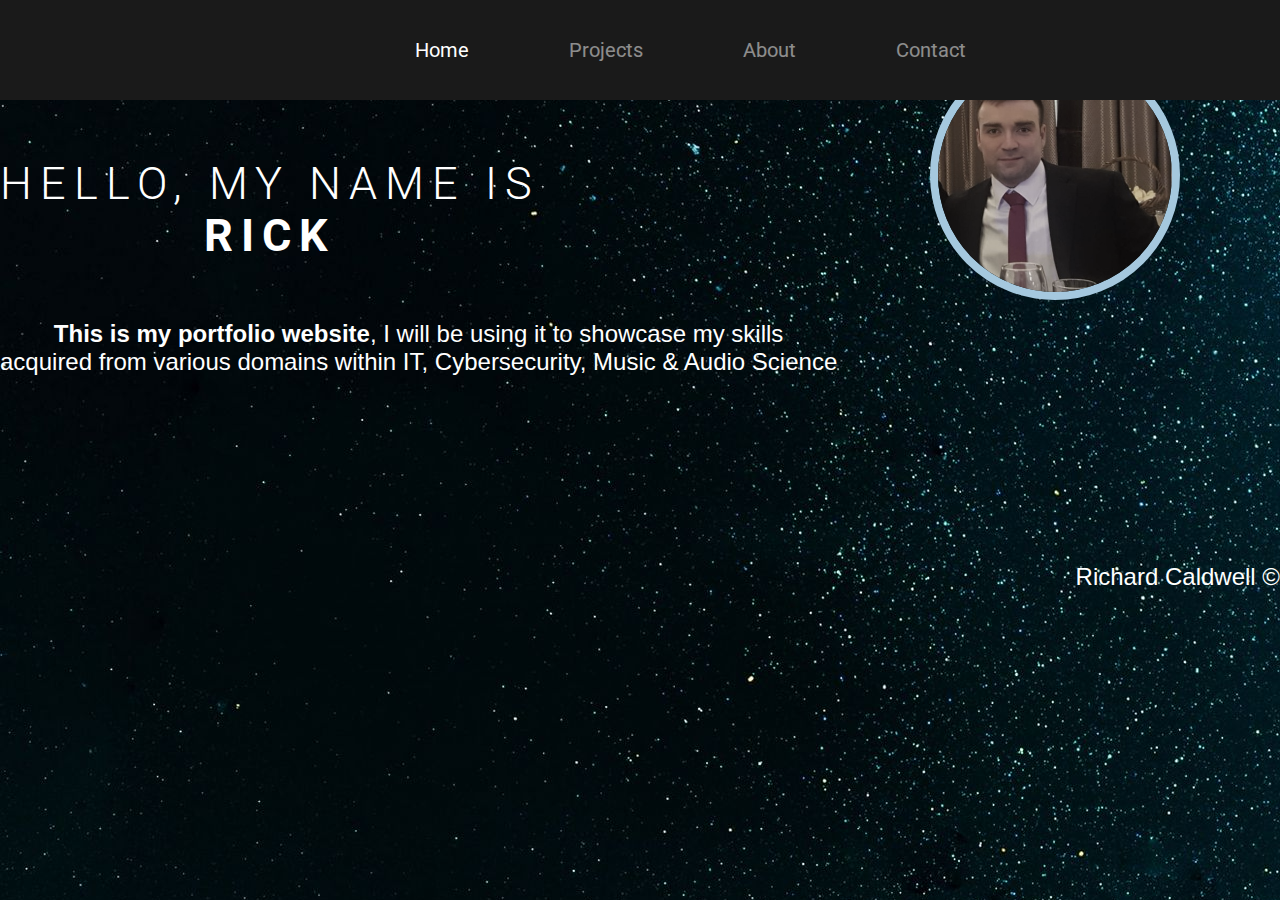
<file: index.html>
<!DOCTYPE html>
<html>
	<head>
			<title>Rick Caldwell</title>
			<meta description="This page acts as a portofolio page for my proffesional development">
			<meta charset="UTF-8">
			<link rel=stylesheet type="text/css" href="CSS/normalize.css">
            <link rel=stylesheet type="text/css" href="CSS/main.css">
            <link rel=stylesheet type="text/css" href="CSS/mystyles2.css">
			
			
			<!-- <link rel="stylesheet" type="text/css" href="../CSS/Mystyles.css"> -->
	</head>
	<body>
	<article>
		

		<!-- navbar -->
<nav class="navbar">
    <ul class="link-group">
        <li class="link active"><a href="#">home</a></li>
        <li class="link"><a href="./Projects.htm">projects</a></li>
        <li class="link"><a href="./About2.htm">about</a></li>
        <li class="link"><a href="./Contact.htm">contact</a></li>
    </ul>
</nav>

<!-- home section -->

	
<div class="container">
	<h1 class="home-section">hello, my name is <br> <strong>Rick</strong></h1>
	<div class="circular-image"> <img src="Images/home_image.jpg" alt="profile Picture"> </div>
  </div>
  
	
  <div class="content">			
			<p><span style="font-weight:bold">This is my portfolio website</span>, I will be using it to showcase my skills <br>acquired from various domains within IT, Cybersecurity, Music & Audio Science</br>
					<!-- <img src="images/Cover-smaller.png" alt="Cover Photo from LinkedIn" title="LinkedIn Cover Photo"> -->
			</p>
  </div>		
	</article>		
	</body>
	<br>
	<br>
	<br>

	<footer>
				<p> Richard Caldwell &copy;</p>
	</footer>
</html>
</file>
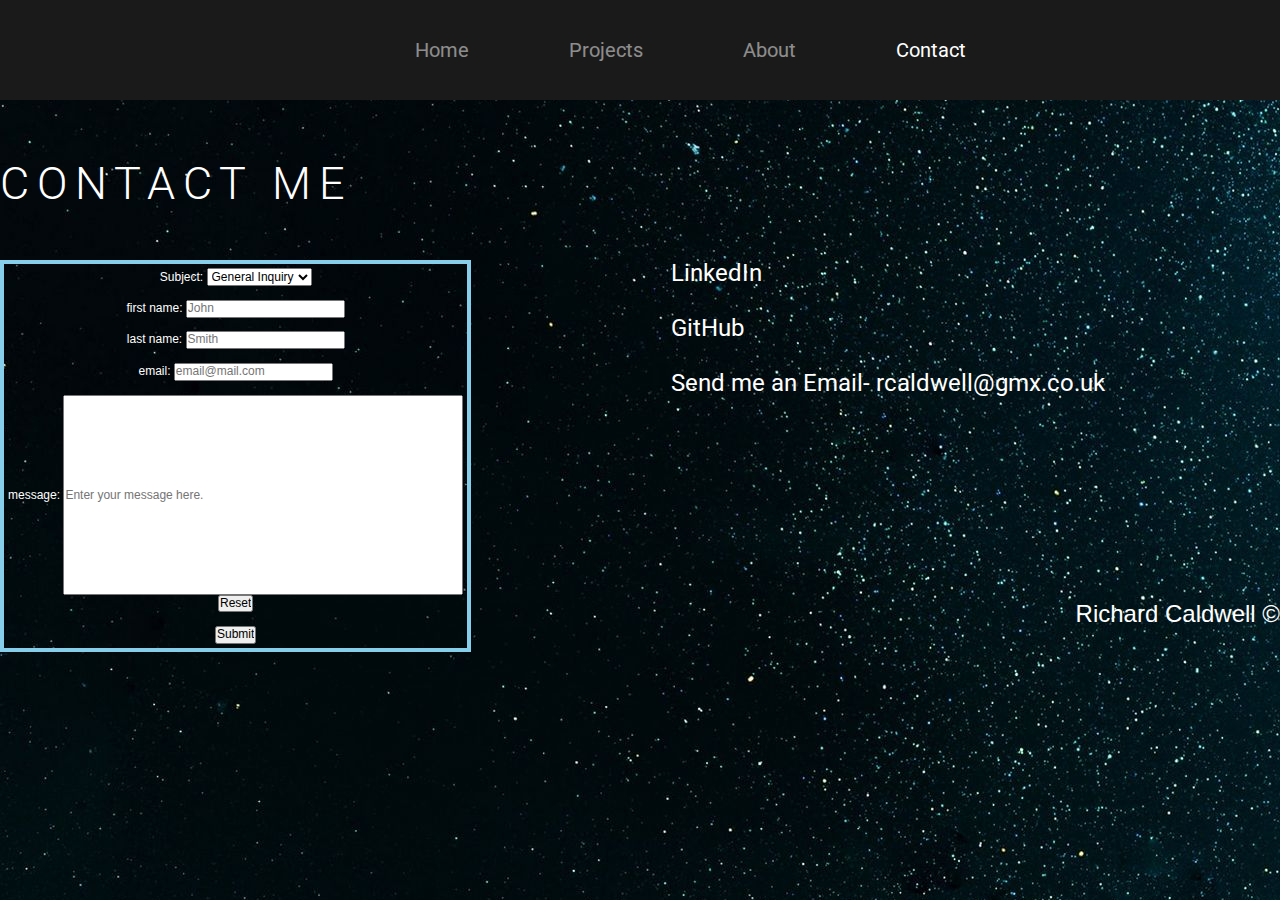
<file: Contact.htm>
<!DOCTYPE html>
<html>
	<head>
			<title>Rick Caldwell</title>
			<meta description="This page acts as a portofolio page for my proffesional development">
			<meta charset="UTF-8">
			<link rel=stylesheet type="text/css" href="CSS/normalize.css">
            <link rel=stylesheet type="text/css" href="CSS/main.css">
            <link rel=stylesheet type="text/css" href="CSS/mystyles2.css">
			
			<script src="https://smtpjs.com/v3/smtp.js"> </script>
			<script src="script.js"></script>
			<!-- <link rel="stylesheet" type="text/css" href="../CSS/Mystyles.css"> -->
	</head>
	<body>
	<article>
		

		<!-- navbar -->
<nav class="navbar">
    <ul class="link-group">
        <li class="link"><a href="./Home2.htm">home</a></li>
        <li class="link"><a href="./Projects.htm">projects</a></li>
        <li class="link"><a href="./About2.htm">about</a></li>
        <li class="link active"><a href="#">contact</a></li>
    </ul>
</nav>

<!-- home section -->
<div class="container">
	<h1 class="home-section">Contact Me</strong></h1>
	<br>
	<br>
</div>
<div class="content">

	<form id="form" style="float:left; position: relative;">
		<div>
			<label for="subject">Subject:</label>
			<select id="subject" name="subject">
				<option value="general inquiry">General Inquiry</option>
				<option value="employment">Employment</option>
				<option value="other">Other</option>
			</select>
		</div>
		<br>
		<div>
			<label for="fname">first name:</label>
			<input type="text" id="fname" name="fname" placeholder="John" required>
		</div>
		<br>
		<div>
			<label for="lname">last name:</label>
			<input type="text" id="lname" name="lname" placeholder="Smith" required>
		</div>
		<br>
		<div>
			<label for="email">email:</label>
			<input type="email" id="email" name="email" placeholder="email@mail.com" required>
		</div>
		<br>
		<div>
			<label for="message">message:</label>
			<input type="text" id="message" name="message" placeholder="Enter your message here."  style="height: 200px; width: 400px;" required>
		</div>

		<div>
			<input type="reset">
		</div>
		<br>
		<div>
			<input type="submit">
		</div>
	</form>

	<ul>
	<a class="container" href="https://www.linkedin.com/in/rickcaldwell73" title="LinkedIn" target="blank">LinkedIn</a><br>
	<br>
	<a href="https://github.com/rickc73" title="Github" target="blank">GitHub</a><br>
	<br>
	<a href="mailto:rcaldwell@gmx.co.uk" title="send me an Email" target="blank">Send me an Email</a> - rcaldwell@gmx.co.uk<br>


</ul></div>
	

	</article>		
	</body>
	<br>
	<br>
	<br>

	<script>

		//event listener for form submit
	var form = document.getElementById('form')

	form.addEventListener('submit', function(event){
			event.preventDefault(); //prevents form from autosubmitting

			var firstname = document.getElementById('fname').value
			var lastname = document.getElementById('lname').value
			var email = document.getElementById('email').value
			var message = document.getElementById('message').value

			console.log(firstname)
			console.log(lastname)
			console.log(email)
			console.log(message)
		
			

			

				// combine form into structured HTML format
		let ebody = `
		<b>Name: </b>${firstname} ${lastname}
		<br>
		<b>Email: </b>${email}
		<br>
		<b>Message: </b>${message}
		<br>
		`

			//code to send form to email address..
	
		Email.send({
    	SecureToken : "c3cf117c-6e44-4be3-8265-2906fa0618ad",
   		To : 'rick7388@googlemail.com',
    	From : "rick7388@googlemail.com",
    	Subject : "New Message from " + firstname,
    	Body : ebody
		}).then(function(message) {
  		alert(message);
		});
	});
	</script>

	<footer>
				<p> Richard Caldwell &copy;</p>
	</footer>
</html>
</file>
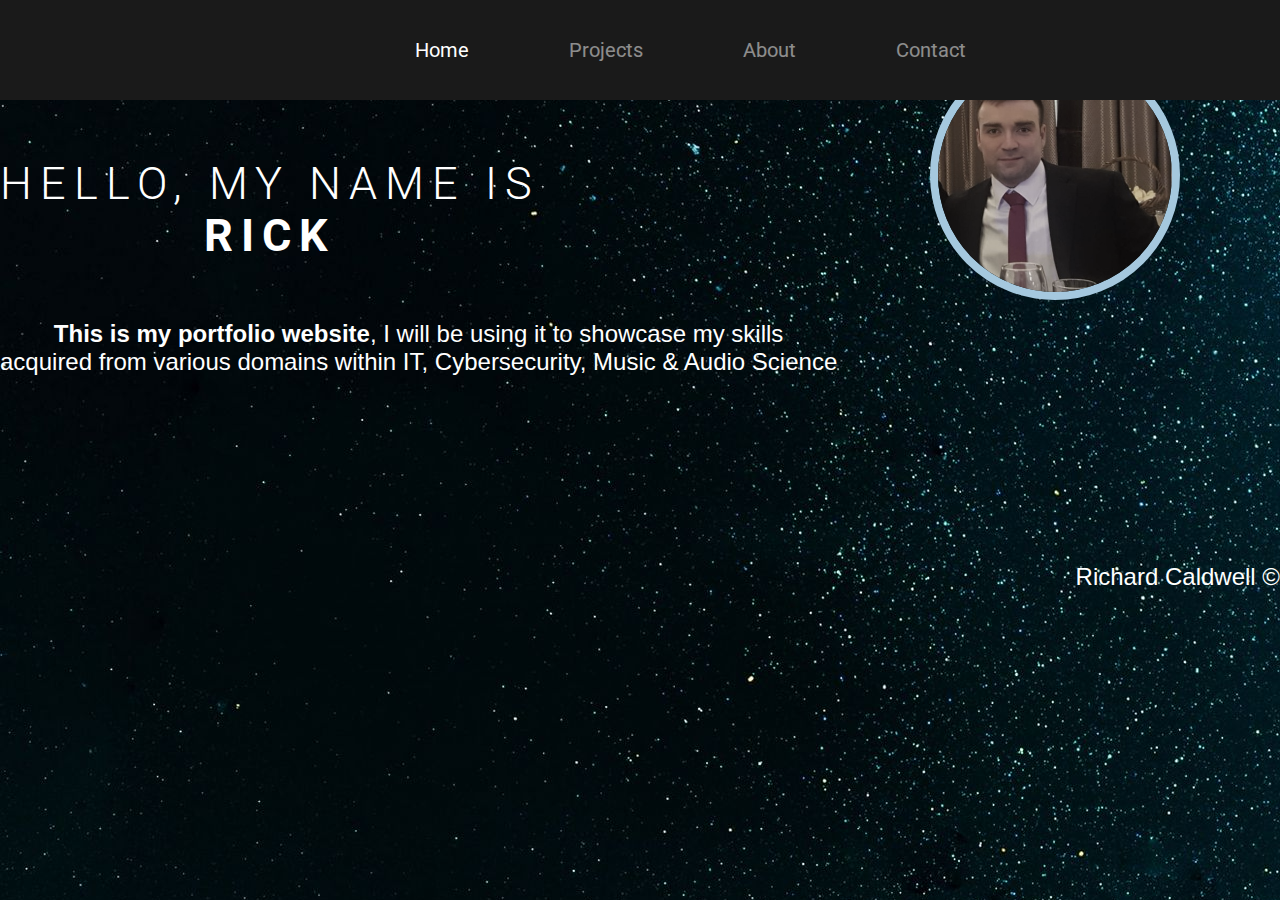
<file: Home2.htm>
<!DOCTYPE html>
<html>
	<head>
			<title>Rick Caldwell</title>
			<meta description="This page acts as a portofolio page for my proffesional development">
			<meta charset="UTF-8">
			<link rel=stylesheet type="text/css" href="CSS/normalize.css">
            <link rel=stylesheet type="text/css" href="CSS/main.css">
            <link rel=stylesheet type="text/css" href="CSS/mystyles2.css">
			
			
			<!-- <link rel="stylesheet" type="text/css" href="../CSS/Mystyles.css"> -->
	</head>
	<body>
	<article>
		

		<!-- navbar -->
<nav class="navbar">
    <ul class="link-group">
        <li class="link active"><a href="#">home</a></li>
        <li class="link"><a href="./Projects.htm">projects</a></li>
        <li class="link"><a href="./About2.htm">about</a></li>
        <li class="link"><a href="./Contact.htm">contact</a></li>
    </ul>
</nav>

<!-- home section -->

	
<div class="container">
	<h1 class="home-section">hello, my name is <br> <strong>Rick</strong></h1>
	<div class="circular-image"> <img src="Images/home_image.jpg" alt="profile Picture"> </div>
  </div>
  
	
  <div class="content">			
			<p><span style="font-weight:bold">This is my portfolio website</span>, I will be using it to showcase my skills <br>acquired from various domains within IT, Cybersecurity, Music & Audio Science</br>
					<!-- <img src="images/Cover-smaller.png" alt="Cover Photo from LinkedIn" title="LinkedIn Cover Photo"> -->
			</p>
  </div>		
	</article>		
	</body>
	<br>
	<br>
	<br>

	<footer>
				<p> Richard Caldwell &copy;</p>
	</footer>
</html>
</file>
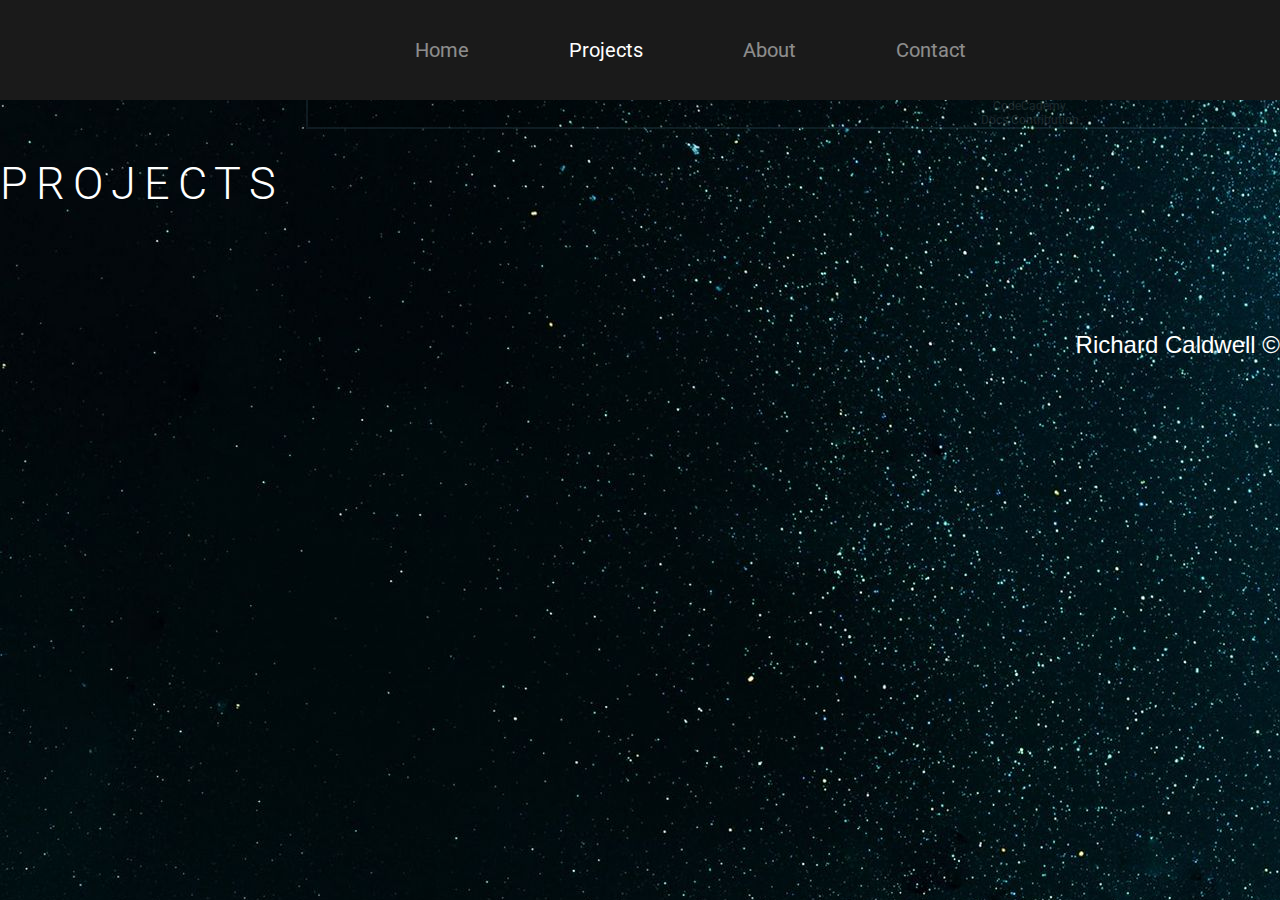
<file: Projects.htm>
<!DOCTYPE html>
<html>
	<head>
			<title>Rick Caldwell</title>
			<meta description="This page acts as a portofolio page for my proffesional development">
			<meta charset="UTF-8">
			<link rel=stylesheet type="text/css" href="CSS/normalize.css">
            <link rel=stylesheet type="text/css" href="CSS/main.css">
            <link rel=stylesheet type="text/css" href="CSS/mystyles2.css">
			
			
			<!-- <link rel="stylesheet" type="text/css" href="../CSS/Mystyles.css"> -->
			
	</head>
	<body>

	<article>
	
<!-- navbar -->
<nav class="navbar">
    <ul class="link-group">
        <li class="link"><a href="./Home2.htm">home</a></li>
        <li class="link active"><a href="#">projects</a></li>
        <li class="link"><a href="./About2.htm">about</a></li>
        <li class="link"><a href="./Contact.htm">contact</a></li>
    </ul>
</nav>
<div class="container">
	<h1 class="home-section">Projects</strong></h1>
			
<div class="project-container">
	<div><a style="font-size: 12px;" href="http://rickc73.github.io/excursion"><img src="./Images/camp.jpg"> Excursion WebApp Mock-up </a></div>
	<div><a style="font-size: 12px;" href="https://www.codecademy.com/resources/docs/javascript/dates/getUTCSeconds"><img src="./Images/CC_Logo.JPG"> CodeCademy Docs Contribution </a></div>
	
</div>

	</article>		
	</body>
	<footer>
				<p> Richard Caldwell &copy;</p>
	</footer>
</html>
</file>
<file: CSS/main.css>
body {
	font-family: Verdana, Arial, Helvetica, Sans-serif;
	font-size: 75%;
	color: black;
	background-color: #eeeeee;
	text-align: center;
	padding: 0px;
	margin: 0px;
}

div#container {
	width: 770px;
	text-align: left;
	line-height: 150%;
	border-width: 0px 1px 1px 1px;
	border-color: #cccccc;
	border-style: solid;
	background-color: white;
	color: black;
	padding: 10px;
	margin: 0px auto 10px auto;
}

div#header {
	margin: 0px;
}

div#header h1 {
	font-family: Courier New, Courier, Monospace, Serif;
	padding: 8px 0 15px 0;
	margin: 0px;
	font-size: 200%;
	font-weight: bold;
	text-align: right;
}

div#header h1 a {
	color: black;
}

div#nav {
	font-size: 91.66%;
	font-weight: bold;
	padding-top: 5px;
	padding-bottom: 5px;
	border-bottom: solid #cccccc 1px;
	text-align: right;
	background-color: #f0f0fa;
}

div#container.nonav div#content {
	float: none;
	width: auto;
}

*.externallinkinfo {
	float: right;
	font-style: italic;
}

div#content h1 {
	padding: 10px 3px 5px 3px;
	margin: 5px 0px;
	font-size: 175%;
	font-weight: normal;
}

div#content h2 {
	background-color: darkgreen;
	color: white;
	padding: 0px 3px;
	font-size: 116.66%;
	font-weight: bold;
}

div#content h2 a {
	color: white;
}

div#content h3 {
	padding: 0px 3px;
	font-size: 116.66%;
	font-weight: bold;
	border-style: solid;
	border-color: #003399;
	border-width: 1px 0px;
}

div#content h4 {
	padding: 0px 3px;
	font-size: 100%;
	font-weight: bold;
	border-top: solid #eeeeee 1px;
}

div#content h5 {
	padding: 0px;
	margin: 3px 0px;
}

div#footer {
	margin-top: 20px;
	padding: 2px;
	border-top: solid #cccccc 1px;
	font-size: 91.66%;
}

a {
	color: #003399;
	text-decoration: none;
}

a:hover {
	text-decoration: underline;
}

a.bold {
	font-weight: bold;
}

a.underlined {
	text-decoration: underline;
}

a img {
	border-width: 0px;
}

br.clear {
	clear: both;
}

table {
	font-size: 100%;
}

/* Code */
pre, code {
	font-family: Courier New, Courier;
	font-size: 108.33%;
}

pre.code, pre.console {
	border: solid 1px #cccccc;
	padding: 3px;
}

pre.code {
	background-color: #eeeeee;
}

*.trace {
	color: #666666;
}

*.debug {
	color: green;
}

*.info {
	color: #000099;
}

*.warn {
	color: #999900;
}

*.error {
	color: red;
}

*.fatal {
	color: #660066;
}


div.example, div.panel {
	border: solid 1px #cccccc;
	background-color: #f5f5f5;
	padding: 3px;
	margin-bottom: 10px;
}

div.panel h2 {
	margin: 5px 0px;
}

div.padded {
	padding: 10px;
}

div.hidden {
	display: none;
}

div.active {
	background-color: #fcfffc;
	border-color: green;
}

label.rightofinput, input.rightoflabel {
	margin-right: 20px;
}

/* 'Back to top' link */
p.linktotop {
	text-align: right;
}

ul.propertieslist li.method, ul.propertieslist li.property {
	margin: 0;
	padding: 0px 0px 15px 0px;
}

ul.propertieslist li *.name {
	font-size: 116.66%;
	font-weight: bold;
}

ul.propertieslist li.method div.methodsignature {
	margin: 10px 0px;
	font-size: 116.66%;
	background-color: #eeeeee;
}

ul.propertieslist li.method *.paramsheading {
	font-weight: bold;
}

ul.propertieslist li.method *.params {
	padding-top: 5px;
	padding-bottom: 5px;
}

ul.propertieslist li.method *.params li.param {
	padding-bottom: 10px;
}

ul.propertieslist li.method *.params li.param *.paramname {
	font-style: italic;
}

div.serverlog {
	height: 200px;
	/*border: solid 1px #cccccc;*/
}

div#inPageConsole {
	margin-top: 10px;
}

div.iframecontainer {
	background-color: white;
	border: solid #cccccc 1px;
	width: 100%;
}

div.veryprominent {
	background-color: darkgreen;
	color: white;
	font-weight: bold;
	padding: 10px;
	font-size: 133.33%;
	margin-bottom: 10px;
}

div.veryprominent a {
	color: white;
}

*.largetext {
	font-size: 116.66%;
}

div#leftcolumn {
	float: left;
	width: 160px;
}

div#rightcolumn {
	float: right;
	width: 580px;
}

td.fullsupport {
	background-color: lightgreen;
}

td.partialsupport {
	background-color: gold;
}

td.nosupport {
	background-color: lightcoral;
}

p.editions {
	text-align: right;
	font-style: italic;
}
</file>
<file: CSS/mystyles2.css>
@import url('https://fonts.googleapis.com/css2?family=Roboto:wght@400;700&display=swap');

<style>

/* Hamburger Navbar 

*/

.container {
    display: flex;
    align-items: center;
  }
  
  .home-section {
    margin-right: 7px;
    float: left;
    font-size: 45px;
    font-family: 'Roboto', sans-serif;
    position: left;
    letter-spacing: 8px;
    font-weight: 300; /* Set the font weight to light */
}

.home-section strong {
    font-weight: bold;
}



.circular-image img {
    border-radius: 50%;
    float: right;
    border: 8px solid lightskyblue; /* Add this line to create a blue border */
    padding: 0px; /* Add padding to adjust the spacing between the image and the border */
    /* opacity: 0.9; */
    filter: grayscale(50%); 
    /* Animation for page load */
    animation: fadeInAnimation ease 3s;
    animation-iteration-count: 1;
    animation-fill-mode: forwards;
    margin-top: 50px;
    margin-right: 100px;
}
  
.content {
    clear: both; /* Add this line to clear the floats */
    padding-top: 20px; /* Adjust the spacing as needed */
    
  }

p{
    color: #ffffff;
    font-size: 24px;
    /* Animation for page load */
    animation: fadeInAnimation ease 3s;
    animation-iteration-count: 1;
    animation-fill-mode: forwards;
    float: left;
}
h1{
    text-transform: uppercase;
    padding-top: 10%;
    color: #ffffff;
    font-size: 50px;
    font-family: 'Roboto', sans-serif;
    position: left;
    float: left;
    letter-spacing: 4;
    /* Animation for page load */
    animation: fadeInAnimation ease 3s;
    animation-iteration-count: 1;
    animation-fill-mode: forwards;
}
h2{
    font-family: sans-serif;
    font-size: 24px;
    color: #ffffff;
     /* Animation for page load */
     animation: fadeInAnimation ease 3s;
     animation-iteration-count: 1;
     animation-fill-mode: forwards;
    
}
dl{
    color: #ffffff;
}

*{
    margin: 0;
    padding: 0;
    box-sizing: border-box;
}

body{
    width: 100%;
    max-width: 1400px;
    display: block;
    margin: auto;
    min-height: 100vh;
    background: #000000;
    background-image: url("../Images/background.jpg");
    font-family: sans-serif;
    
}

@keyframes fadeInAnimation {
    0% {
        opacity: 0;
    }
    100% {
        opacity: 1;
    }
}

.navbar{
    width: 100%;
    position: fixed;
    top: 0;
    left: 0;
    display: flex;
    justify-content: center;
    align-items: center;
    z-index: 9;
    background: #1a1a1a;
    margin-bottom: 100px;
}

.link-group{
    list-style: none;
    display: flex;
}

.link a{
    color: #ffffff;
    opacity: 0.5;
    text-decoration: none;
    text-transform: capitalize;
    padding: 10px 30px;
    margin: 0 20px;
    line-height: 80px;
    transition: .5s;
    font-size: 20px;
}

.link a:hover, .link.active a{
    opacity: 1;
} 

img{
    /* margin-left: 100px; */
    /* margin-top: 150px; */
    padding: 10%;
    float: left;
    width: 250px;
    opacity: 1;
    max-width: 100%; /* Add this line to scale down the image */
    padding: 10px; /* Adjust the padding as needed */
    opacity: 1;
    
      
    
} 

a, ul {
    color: #ffffff;
    font-family: 'Roboto', sans-serif;
    font-size: 24px;
     /* Animation for page load */
     animation: fadeInAnimation ease 3s;
     animation-iteration-count: 1;
     animation-fill-mode: forwards;
     float: left;
     margin-left: 100px;
}

.circular-image{
    border-radius: 50%;    
}

footer {
    padding-top: 15%;
    float: right;
    margin-top: 10px;
}


.CV {
    bottom: 20px;
    left: 50%;
    transform: translateX(-50%);
    padding: 10px 20px;
    color: #ffffff;
    border: none;
    font-size: 24px;
    text-transform: capitalize;
    cursor: pointer;
    transition: .5s;
    transition-duration: 0.4s;
    background: rgba(0, 0, 0, 0.5);
}
.CV:hover {
    background-color: grey;
    color: #ffffff;
}


.skills-container {
    display: grid;
    justify-content: space-evenly;
    grid-template-columns: 60px 60px 60px; /*Make the grid smaller than the container*/
    gap: 5px;
    background: #000000;
    padding: 1px;
    border: 2px solid skyblue;
    padding: 0px;
    opacity: 0.1;
     /* Animation for page load */
     animation: fadeInAnimation ease 3s;
     animation-iteration-count: 1;
     animation-fill-mode: forwards;
    width: 75%;
    margin: 0 auto;
  }
  
  .skills-container > div {
    /* background-color: rgba(255, 255, 255, 0.8);  */
    text-align: center;
    padding: 5px 0;
    font-size: 20px;
    color: #ffffff;
  }
  
  .skills-container > div > img {
    max-width: 150%;
    max-height: 150%;
    
  }

.project-container {
    display: grid;
    justify-content: space-evenly;
    grid-template-columns: 200px 200px; /*Make the grid smaller than the container*/
    gap: 5px;
    background: #000000;
    padding: 1px;
    border: 2px solid skyblue;
    padding: 0px;
    opacity: 0.1;
     /* Animation for page load */
     animation: fadeInAnimation ease 3s;
     animation-iteration-count: 1;
     animation-fill-mode: forwards;
    width: 75%;
    margin: 0 auto;
    color: #ffffff;

}

form {
    color: #ffffff;
    border: 4px solid skyblue;
    padding: 4px;
    margin-bottom: 10px;
    text-align: center;
    justify-content: space-evenly;
    /* Animation for page load */
    animation: fadeInAnimation ease 3s;
    animation-iteration-count: 1;
    animation-fill-mode: forwards;
    

}

</style>
</file>
